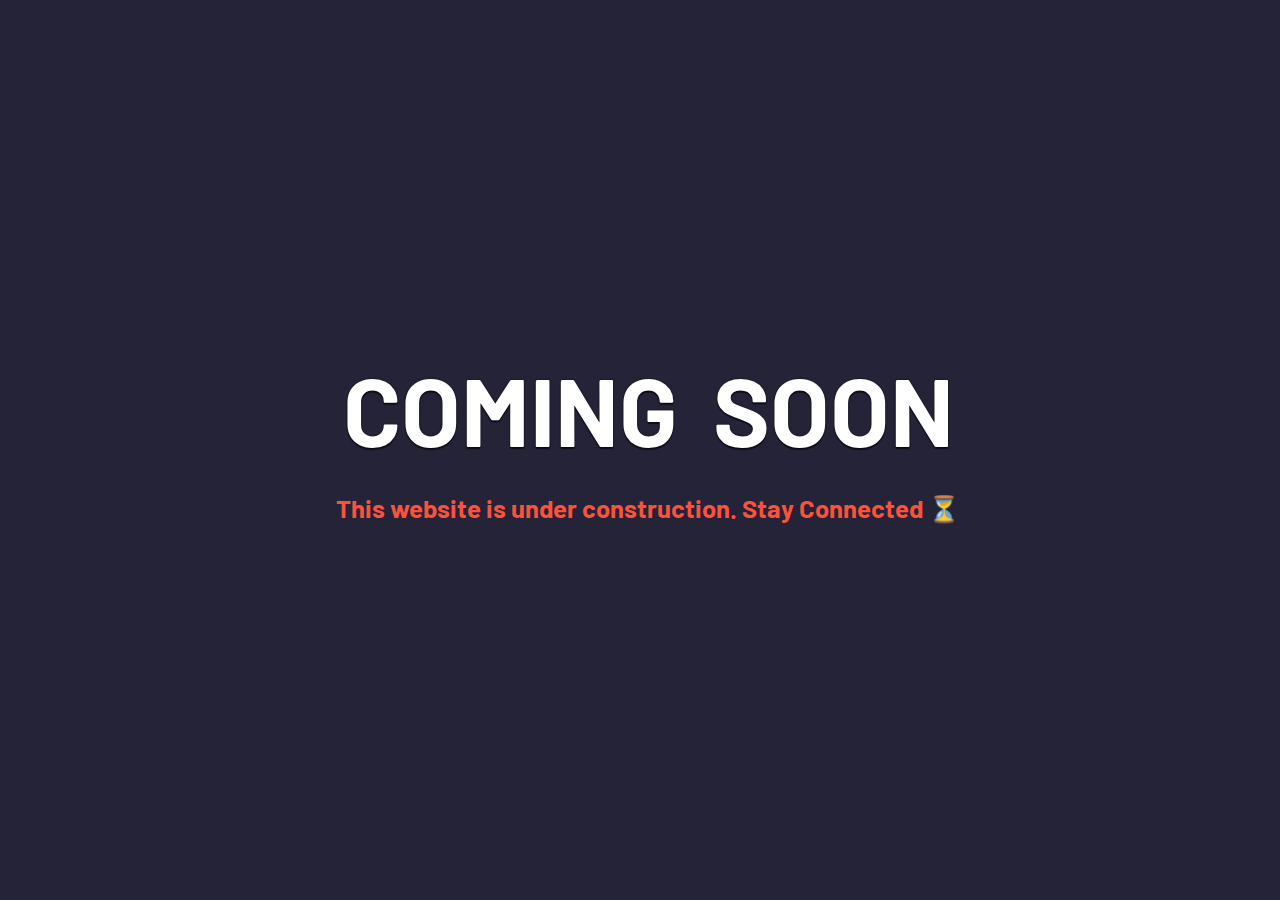
<file: blog.html>
<!DOCTYPE html>
<html lang="en">
<head>
    <meta charset="UTF-8">
    <meta http-equiv="X-UA-Compatible" content="IE=edge">
    <meta name="viewport" content="width=device-width, initial-scale=1.0">
    <title>BitsNBlog</title>
    <style>
        @import url(https://fonts.googleapis.com/css2?family=Barlow:wght@600;700&family=Open+Sans:wght@400;500;700&family=Poppins:wght@400;600&display=swap);
        @import url(https://fonts.googleapis.com/css?family=Open+Sans:400,700);

        body{
            background: hsl(243, 23%, 18%);
        }
    
        h1 {
            margin: 0;
            font-family: 'Barlow', sans-serif;
            font-size: 4em;
            color: white;
            -webkit-text-shadow: 0 2px 1px rgba(0, 0, 0, 0.6), 0 0 2px rgba(0, 0, 0, 0.7);
            -moz-text-shadow: 0 2px 1px rgba(0, 0, 0, 0.6), 0 0 2px rgba(0, 0, 0, 0.7);
            text-shadow: 0 2px 1px rgba(0, 0, 0, 0.6), 0 0 2px rgba(0, 0, 0, 0.7);
            word-spacing: 16px;
        }
    
        p {
            font-family: 'Barlow', sans-serif;
            font-size: 1.4em;
            font-weight: bold;
            color: hsl(7, 96%, 61%);
        }
    
        .container {
            position: absolute;
            top: 0;
            bottom: 0;
            width: 100%;
            background: url('');
            background-size: cover;
        }
    
        .wrapper {
            width: 100%;
            min-height: 100%;
            height: auto;
            display: table;
        }
    
        .content {
            display: table-cell;
            vertical-align: middle;
        }
    
        .item {
            width: auto;
            height: auto;
            margin: 0 auto;
            text-align: center;
            padding: 8px;
        }
    
        @media only screen and (min-width: 800px) {
            h1 {
                font-size: 6em;
            }
    
            p {
                font-size: 1.6em;
            }
        }
    
        @media only screen and (max-width: 320px) {
            h1 {
                font-size: 2em;
            }
    
            p {
                font-size: 1.2em;
            }
        }
    </style>
    </head>
<body>
    <div class="container">
        <div class="wrapper">
            <div class="content">
                <div class="item">
                    <!-- Place your content here to have it be centered vertically and horizontally  -->
                    <h1>COMING SOON</h1>
                    <p>This website is under construction. Stay Connected &#x23F3</p>
                </div>
            </div>
        </div>
    </div>
</body>
</html>
</file>
